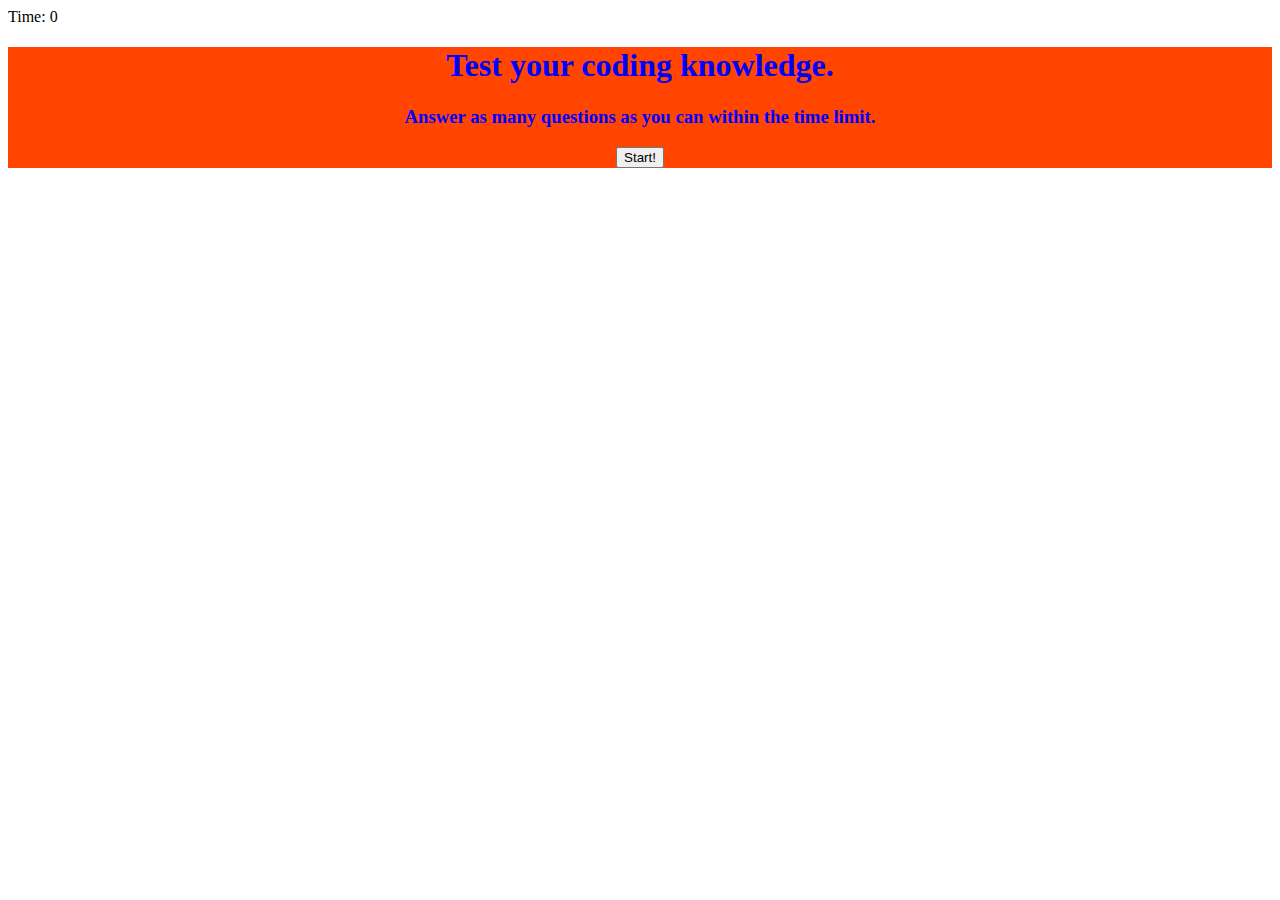
<file: index.html>
<!DOCTYPE html>
<html lang="en">
<head>
    <meta charset="UTF-8">
    <meta http-equiv="X-UA-Compatible" content="IE=edge">
    <meta name="viewport" content="width=device-width, initial-scale=1.0">
    <title>Code Quiz</title>
    <link rel="stylesheet" href="./assets/css/style.css">
</head>
<body>
    <!-- Display timer -->
    <div class="timer">Time: <span id=time>0</span></div>
    <div class="wrapper">

        <div id="start-screen" class="start">
            <h1>
                Test your coding knowledge. 
            </h1>
            <h3>
                Answer as many questions as you can within the time limit.
            </h3>
            <!-- Start quiz -->
            <button id="start-button">Start!</button>
            
        </div>

        <!-- Ask user a question -->
        <div id="questions" class="hide">
            <h2 id="title"></h2>
            <!-- Provide answers -->
            <div id="choices" class="choices"></div>
            <!-- Right or wrong -->
        </div>
        <div id="feedback" class="feedback hide"></div>
        <div id="end-screen" class="hide">
            <h3>The end!</h3>
            <p>Score: <span id="final-score"></span>.</p>
            <!-- Ask for initials -->
            <p>Enter initials: <input type="text" id="initials" max="3">
                <button id="submit">Submit</button>
            </p>
            <!-- display Score -->
            <!-- show topscores -->

        </div>
    </div>

    <!-- questions have to be first or else it wont load properly -->
    <script src="./assets/js/questions.js"></script>
    <script src="./assets/js/index.js"></script>
</body>
</html>
</file>
<file: assets/css/style.css>
h1{

}
h2{

}
h3{

}
.start{

}
.end{

}
.hide{
    display: none;
}
#start-screen{
    text-align: center;
    background: orangered;
    color: blue;
}
#questions{
    
}
#end-screen{

}
#choices{

}
</file>
